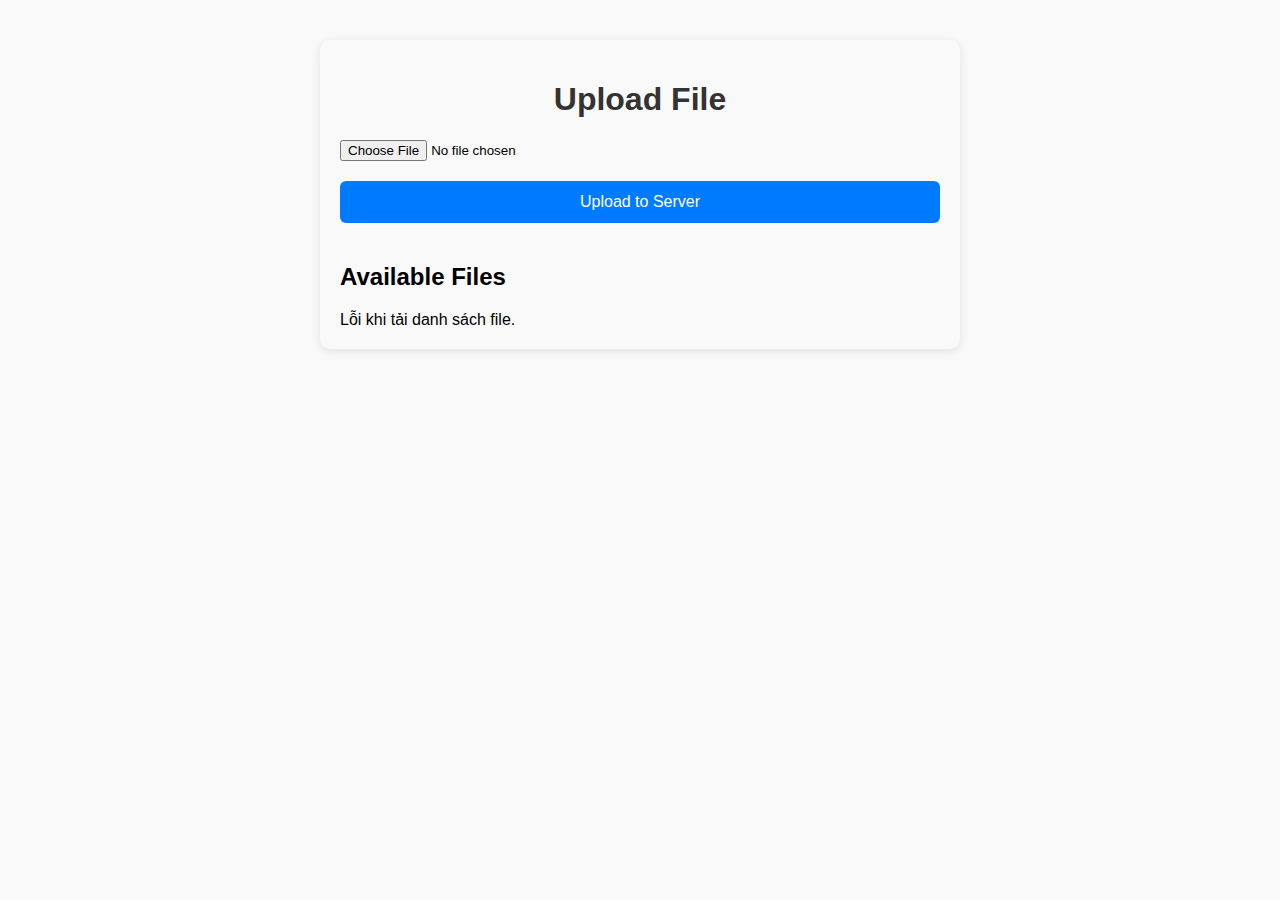
<file: NMAT,BMTT/Manh/frontend/index.html>
<!DOCTYPE html>
<html lang="en">
<head>
  <meta charset="UTF-8" />
  <meta name="viewport" content="width=device-width, initial-scale=1" />
  <title>File Transfer with Integrity Check</title>
  <style>
    body {
      font-family: Arial, sans-serif;
      max-width: 600px;
      margin: 40px auto;
      padding: 20px;
      background: #f9f9f9;
      border-radius: 10px;
      box-shadow: 0 2px 10px rgba(0,0,0,0.1);
    }
    h1 {
      text-align: center;
      color: #333;
    }
    input[type=file] {
      display: block;
      margin-bottom: 20px;
      width: 100%;
    }
    button {
      background-color: #007bff;
      border: none;
      color: white;
      padding: 12px 20px;
      font-size: 16px;
      border-radius: 6px;
      cursor: pointer;
      margin-bottom: 20px;
      width: 100%;
    }
    button:hover {
      background-color: #0056b3;
    }
    .file-list {
      margin-top: 20px;
    }
    .file-list a {
      text-decoration: none;
      color: #007bff;
    }
    .status {
      margin-bottom: 20px;
      font-weight: bold;
      color: green;
    }
  </style>
</head>
<body>
  <h1>Upload File</h1>
  <input type="file" id="fileInput" />
  <button id="uploadBtn">Upload to Server</button>
  <div class="status" id="status"></div>
  <h2>Available Files</h2>
  <div class="file-list" id="fileList"></div>

<script>
  const uploadBtn = document.getElementById('uploadBtn');
  const fileInput = document.getElementById('fileInput');
  const statusDiv = document.getElementById('status');
  const fileListDiv = document.getElementById('fileList');

  // Tính SHA-256 bằng Web Crypto API
  async function sha256(buffer) {
    const hashBuffer = await crypto.subtle.digest('SHA-256', buffer);
    const hashArray = Array.from(new Uint8Array(hashBuffer));
    return hashArray.map(b => b.toString(16).padStart(2, '0')).join('');
  }

  async function uploadFile() {
    if (!fileInput.files.length) {
      alert('Please select a file first.');
      return;
    }
    const file = fileInput.files[0];
    statusDiv.style.color = 'black';
    statusDiv.textContent = 'Calculating SHA-256...';

    const arrayBuffer = await file.arrayBuffer();
    const hash = await sha256(arrayBuffer);
    statusDiv.textContent = `SHA-256: ${hash}`;

    // Upload file qua HTTP POST tới backend Flask
    const formData = new FormData();
    formData.append('file', file);

    statusDiv.textContent = 'Uploading file...';
    try {
      const res = await fetch('http://localhost:5000/upload', {
        method: 'POST',
        body: formData
      });
      if (!res.ok) throw new Error('Upload failed');
      const serverHash = await res.text();

      if (serverHash === hash) {
        statusDiv.style.color = 'green';
        statusDiv.textContent = 'Upload thành công và kiểm tra hash trùng khớp!';
      } else {
        statusDiv.style.color = 'red';
        statusDiv.textContent = 'Upload thành công nhưng hash không khớp!';
      }
      loadFileList();
    } catch (err) {
      statusDiv.style.color = 'red';
      statusDiv.textContent = 'Upload thất bại: ' + err.message;
    }
  }

  async function loadFileList() {
    try {
      const res = await fetch('http://localhost:5000/files');
      if (!res.ok) throw new Error('Cannot load files list');
      const files = await res.json();
      fileListDiv.innerHTML = '';
      for (const [filename, filehash] of Object.entries(files)) {
        const a = document.createElement('a');
        a.href = `http://localhost:5000/download/${encodeURIComponent(filename)}`;
        a.textContent = `${filename} - SHA256: ${filehash}`;
        a.target = '_blank';
        fileListDiv.appendChild(a);
        fileListDiv.appendChild(document.createElement('br'));
      }
    } catch (err) {
      fileListDiv.textContent = 'Lỗi khi tải danh sách file.';
    }
  }

  uploadBtn.addEventListener('click', uploadFile);
  loadFileList();
</script>
</body>
</html>
</file>
